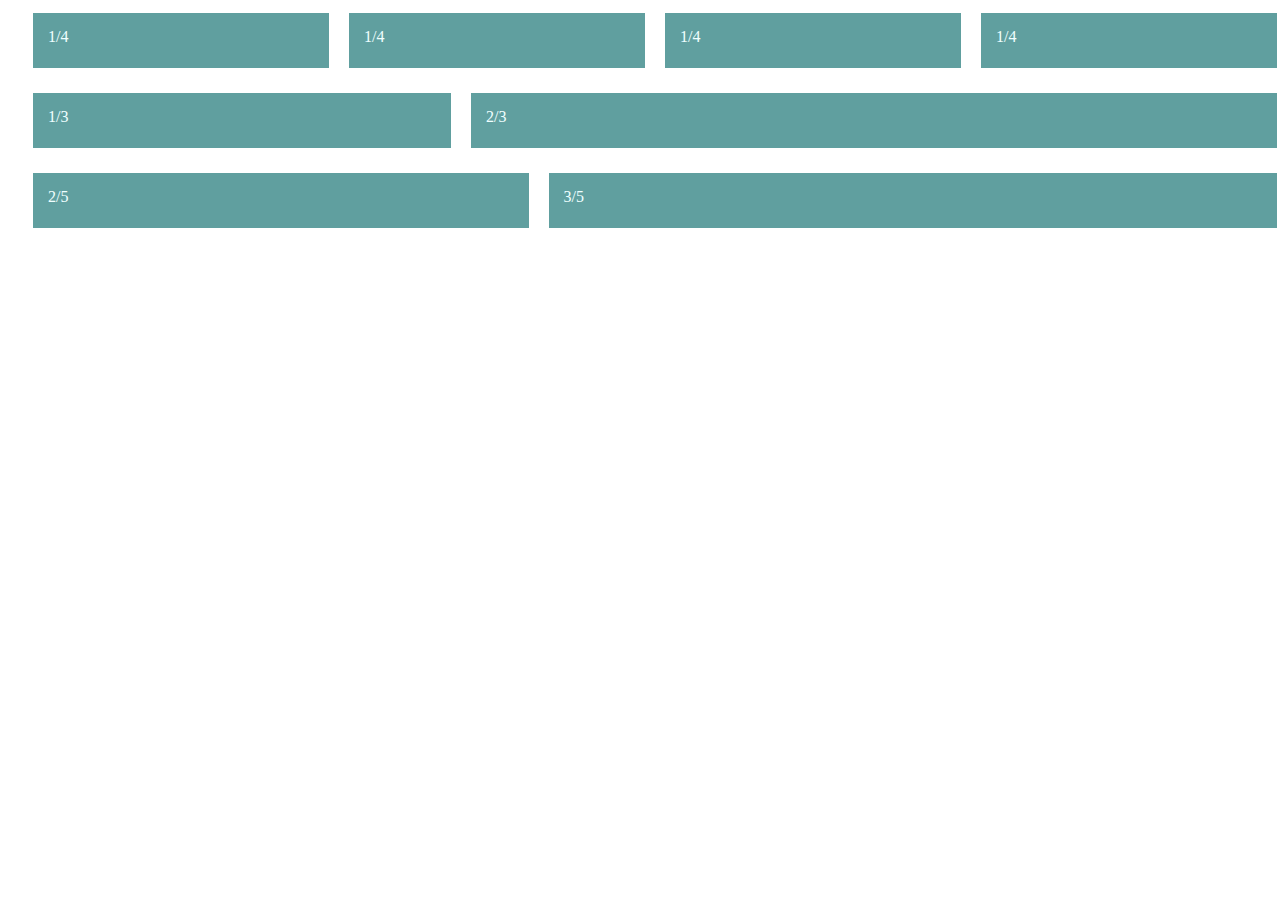
<file: index.html>
<!DOCTYPE html>
<html lang="en">
<head>
    <meta charset="UTF-8">
    <meta name="viewport" content="width=device-width, initial-scale=1.0">
    <link rel="stylesheet" href="style.css">
    <title>Pruebas de flexbox</title>
</head>
<body>
    <div class="row">
        <div class="col">1/4</div>
        <div class="col">1/4</div>
        <div class="col">1/4</div>
        <div class="col">1/4</div>
    </div>
    <div class="row">
        <div class="col">1/3</div>
        <div class="col2">2/3</div>
    </div>
    <div class="row">
        <div class="col2">2/5</div>
        <div class="col3">3/5</div>
    </div>
</body>
</html>
</file>
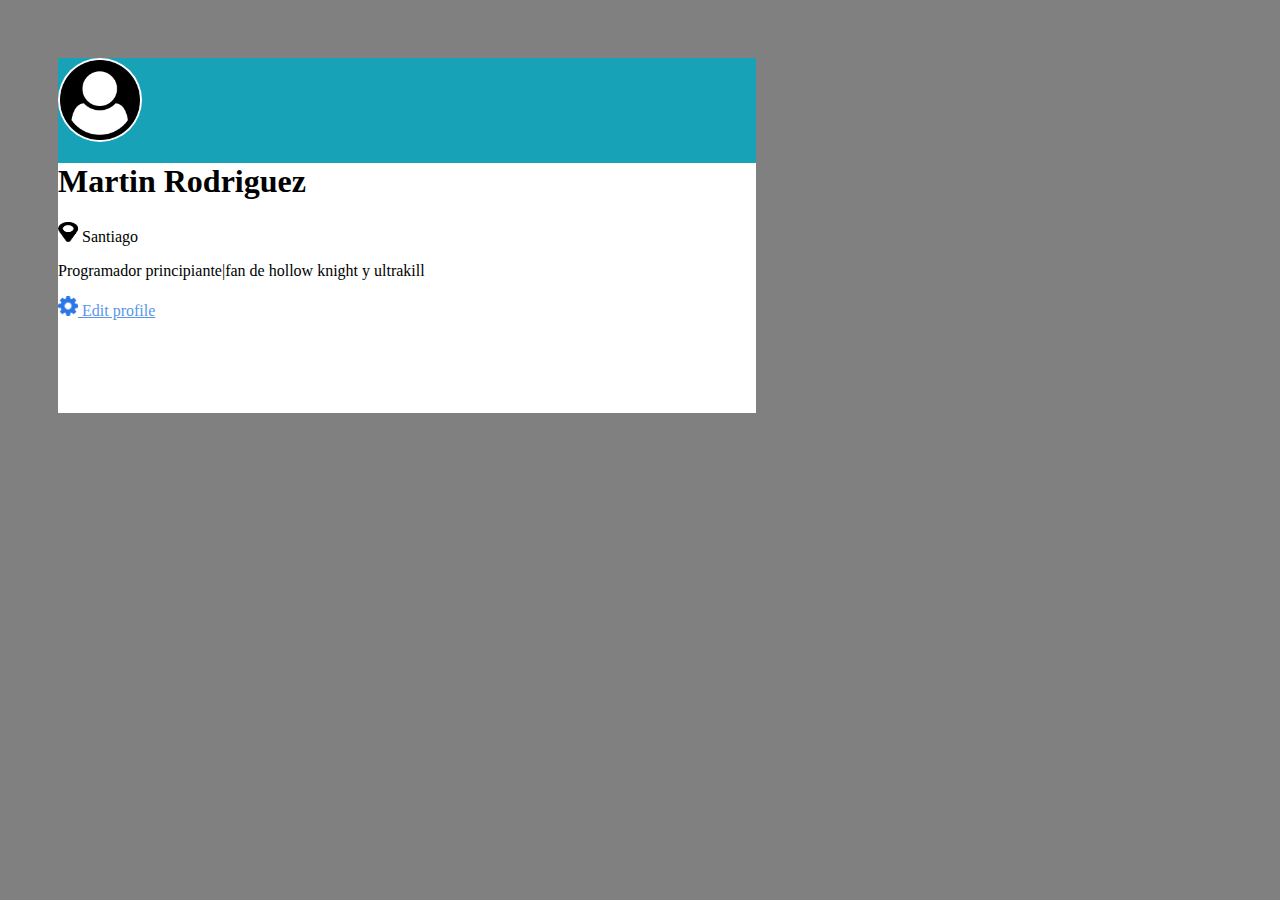
<file: 2/index.html>
<!DOCTYPE html>
<html lang="en">
<head>
    <meta charset="UTF-8">
    <meta name="viewport" content="width=device-width, initial-scale=1.0">
    <link rel="stylesheet" href="style.css">
    <title>prueba 2</title>
</head>
<body>
    <div class="flex">
        <div class="targeta">
            <div class="icono">
                <img src="icons/user-circle.png" class="icon">
            </div>
            <div class="texto">
                <h1>Martin Rodriguez</h1>
                <p><img src="icons/map-marker.png" class="marcador"> Santiago</p>
                <p>Programador principiante|fan de hollow knight y ultrakill</p>
                <a href="#"><img src="icons/gear.png" class="marcador"> Edit profile</a>
            </div>
        </div>
    </div>
</body>
</html>
</file>
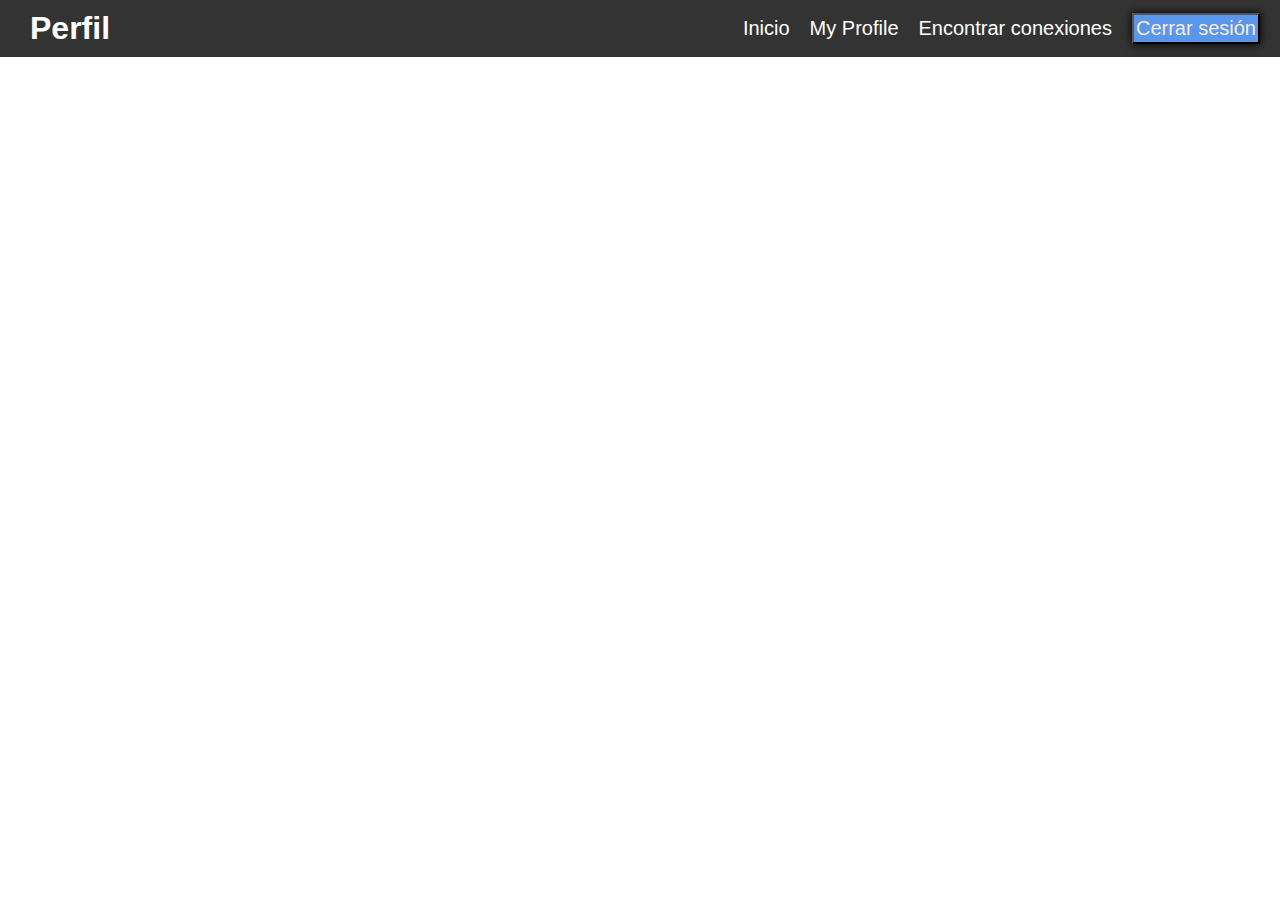
<file: 3/index.html>
<!DOCTYPE html>
<html lang="es">
<head>
    <meta charset="UTF-8">
    <meta name="viewport" content="width=device-width, initial-scale=1.0">
    <link rel="stylesheet" href="style.css">
    <title>Document</title>
</head>
<body>
    <div class="nav">

        <h1 class="nav-title">Perfil</h1>
   
        <ul class="nav-links">
   
        <li><a href="#">Inicio</a></li>
      
        <li><a href="#" class="active">My Profile</a></li>
      
        <li><a href="#">Encontrar conexiones</a></li>
   
        <li><button class="btn">Cerrar sesión</button></li>
   
        </ul>
   </div>   
</body>
</html>
</file>
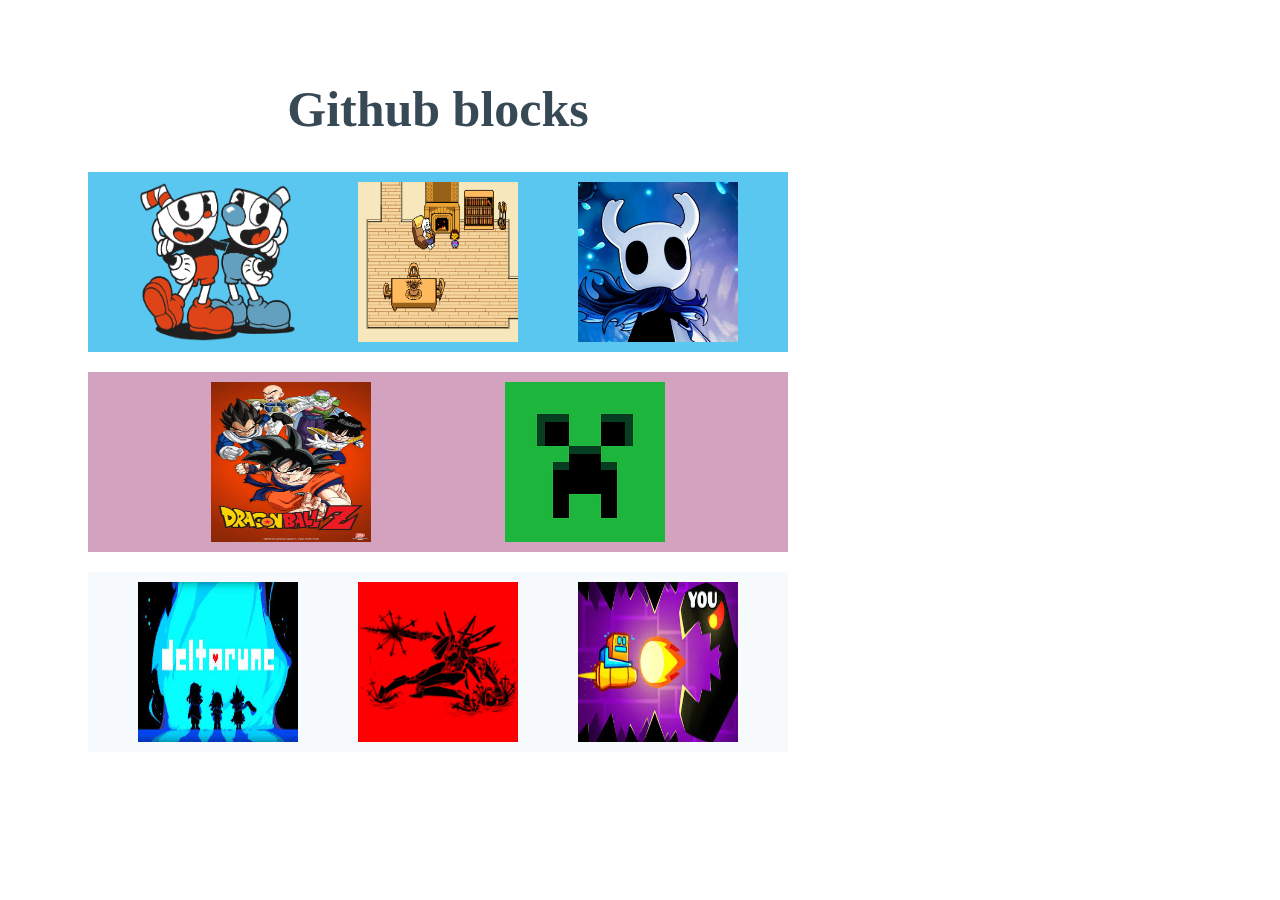
<file: 5.1/index.html>
<!DOCTYPE html>
<html lang="es">
<head>
    <meta charset="UTF-8">
    <meta name="viewport" content="width=device-width, initial-scale=1.0">
    <title>practica de flex</title>
    <link rel="stylesheet" href="style.css">
</head>
<body>
    <div id="container">
        <h1>Github blocks</h1>
        <div class="row" id="celeste">
            <img src="img/cup.png">
            <img src="img/under.png" id="separador">
            <img src="img/hollow.png">
        </div>
        <div class="row" id="rosa">
            <img src="img/kokun.png">
            <img src="img/mine.png">
        </div>
        <div class="row" id="blanco">
            <img src="img/delta.png">
            <img src="img/ultra.png" id="separador">
            <img src="img/dash.png">
        </div>
    </div>
</body>
</html>
</file>
<file: style.css>
.row {

    height: 50px;
    margin-bottom: 20px;
    display: flex;
    width: 100%;
    flex-flow: wrap ;
    padding: 5px;
}

.col {
    background-color: #609f9f;
    height: 25px;
    color: azure;
    margin-left: 20px;
    padding: 15px;
    flex: 1;
}

.col2 {
    background-color: #609f9f;
    height: 25px;
    color: azure;
    margin-left: 20px;
    padding: 15px;
    flex: 2;
}

.col3 {
    background-color: #609f9f;
    height: 25px;
    color: azure;
    margin-left: 20px;
    padding: 15px;
    flex: 3;
}
</file>
<file: 2/style.css>
body {
    padding: 50px;
    background-color: grey;
}
/*texto*/

a {
    color: #5a96ea; 
}

/* imagenes */
.icon {
    height: 80px;
    width: 80px;
}

.marcador {
    height: 20px;
    width: 20px;
}

.icono {
    background-color: #FFFF;
    border-radius: 90px;
    padding: 2px;
    height: 80px;
    width: 80px;
}
/* bases */
.flex{
    display: flex;
    height: 450px;
    width: 60%;
}

.targeta {
    background-color: #17a2b8;
    height: 200px;
    width: 100%;
    
}
.texto {
    height: 250px;
    width: 100%;
    background-color: #FFFF;
    
}
</file>
<file: 3/style.css>
/*estructura*/
* {
    margin: 0;
    padding: 0;
}
body {
    font-family: 'Franklin Gothic Medium', 'Arial Narrow', Arial, sans-serif;
}
.nav {
    display: flex;
    background-color:  #333333;
    padding-left: 20px;
    padding-right: 20px;
    justify-content: center;
}

.nav-title {
    flex: 4;
    color: #FFFF;
    margin: 10px;
}

.nav-links {
    display: flex;
    align-items:center;
}

/*diseño*/

ul {
    list-style-type: none;
}

li {
    padding-left:20px;
}

a {
    color: #FFFF;
    text-decoration: none;
    font-size: 20px;
    font-size: bold;
}

.btn {
    background-color: #5A96EA;
    color:antiquewhite;
    padding: 2px;
    border-color: black;
    font-size: 20px;
    box-shadow: 0px 0px 10px black;
}

.btn:hover {
    background-color: #3b639b; 
}
</file>
<file: 5.1/style.css>
#container{
    width: 700px;
    text-align: center;
    margin: 80px;
}
h1 {
    font-size: 50px;
    font-family: ;
    color: #384956;
}

img {
    width: 160px;
    height: 160px;
    margin: 10px;
}



.row {
    width:100%;
    height: 180px;
    margin-top: 20px;
    display: flex;
    justify-content: space-evenly;
}

#celeste {
    background-color: #5ac7f1;
}

#rosa {
    background-color: #d3a2be;
}

#blanco {
    background-color: #f7fafc;
}
</file>
